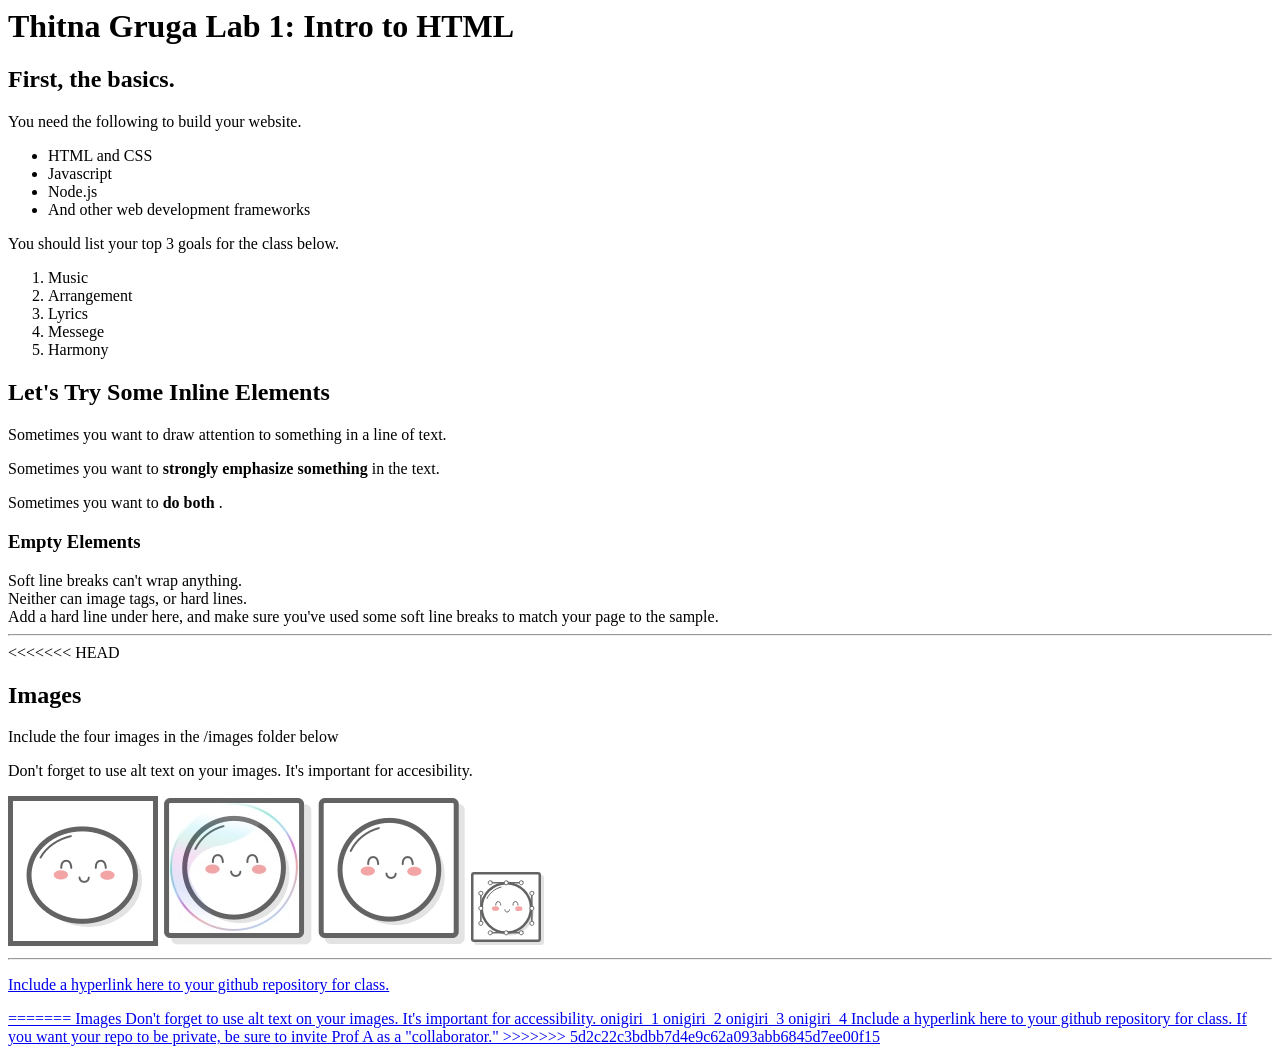
<file: client/lab_1/index.html>
<html> 

<body>

<h1> Thitna Gruga Lab 1: Intro to HTML</h1>

<h2> First, the basics.</h2>
<p> You need the following to build your website. </p>


<ul>
    <li> HTML and CSS </li>
    <li> Javascript </li>
    <li> Node.js </li>
    <li> And other web development frameworks </li>
</ul>

<p> You should list your top 3 goals for the class below. </p>

<ol>
    <li> Music </li>
    <li> Arrangement </li>
    <li> Lyrics </li>
    <li> Messege </li>
    <li> Harmony </li>
</ol>

<h2> Let's Try Some Inline Elements </h2>

<p> Sometimes you want to <en> draw attention to something </en> in a line of text. </p>
<p> Sometimes you want to <strong> strongly emphasize something </strong>in the text. </p>
<p> Sometimes you want to  <en> <strong> do both </strong> </en>.</p>

<h3> Empty Elements </h3>

Soft line breaks can't wrap anything.<br>
Neither can image tags, or hard lines.<br>
Add a hard line under here, and make sure you've used some soft line breaks to match your page to the sample.
<hr>

<<<<<<< HEAD
<h2> Images </h2>

<p> Include the four images in the /images folder below</p>
<p> Don't forget to use alt text on your images. It's important for accesibility. </p>

<img src="images/mochi.gif" alt="A GIF of a happy face">
<img src="images/mochi.jpg" alt="A happy face in a bubble">
<img src="images/mochi.png" alt="A happy face ">
<img src="images/mochi.svg" alt="A happy face in a box">

<hr>
<p><a href="https://github.com/thitna/INST377-Lab-Work" target="_blank"> Include a hyperlink here to your github
        repository for class. </p>

</body>

</html>
=======
Images 
Don't forget to use alt text on your images. It's important for accessibility.

onigiri_1
onigiri_2
onigiri_3
onigiri_4

Include a hyperlink here to your github repository for class.
If you want your repo to be private, be sure to invite Prof A as a "collaborator."
>>>>>>> 5d2c22c3bdbb7d4e9c62a093abb6845d7ee00f15
</file>
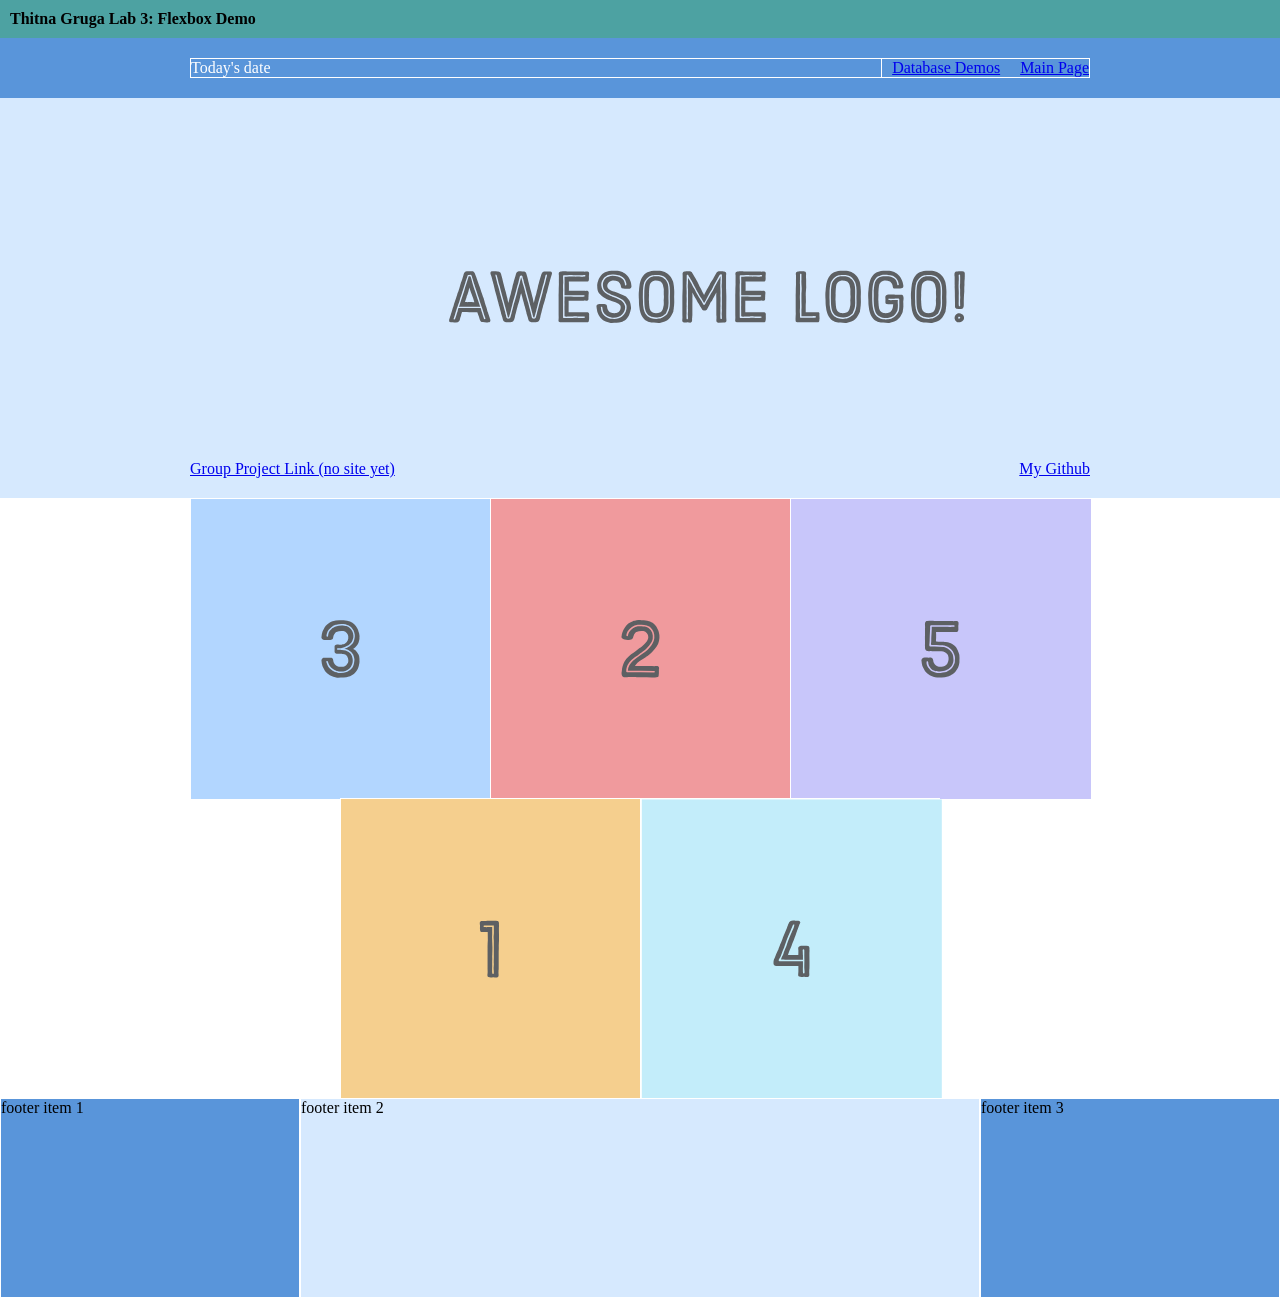
<file: client/lab_3/index.html>
<!DOCTYPE html>
<html lang='en'>
  <head>
    <meta charset='UTF-8'/>
    <title>Some Web Page</title>
    <link rel='stylesheet' href='styles.css'/>
  </head>


<body> 
      <div class = 'name'> 
          Thitna Gruga Lab 3: Flexbox Demo </div>


<div class='menu-container'> 
<div class = 'menu' >
    <div class = 'date'> Today's date </div> 
    <div class = 'signup'> 
        <a href ="data.html"> Database Demos </a>
    </div>
    <div class= 'login'> 
        <a href ="#"> Main Page </a>
    </div>
    </div>
    </div>


<div class ='header-container'> 
    <div class ='header'> 
        <div class= 'subscribe' > 
            <a href="#" > Group Project Link (no site yet) </a>
</div>
<div class='logo'> <img src='images/awesome-logo.svg' />  </div>
<div class='social'  > 
    <a href = "https://github.com/thitna/INST377-Lab-Work" > My Github </a>
</div>  
</div> 
</div>

<div class='photo-grid-container'>
    <div class='photo-grid'>
      <div class='photo-grid-item first-item'>
        <img src='images/one.svg'/>
      </div>
      <div class='photo-grid-item'>
        <img src='images/two.svg'/>
      </div>
      <div class='photo-grid-item'>
        <img src='images/three.svg'/>
      </div>
      <div class='photo-grid-item'>
        <img src='images/four.svg'/>
      </div>
      <div class='photo-grid-item last-item'>
        <img src='images/five.svg'/>
      </div>
    </div>
  </div>
  <div class='footer'>
    <div class='footer-item footer-one'>footer item 1</div>
    <div class='footer-item footer-two'>footer item 2</div>
    <div class='footer-item footer-three'>footer item 3</div>
  </div>
</body>
</html>
</file>
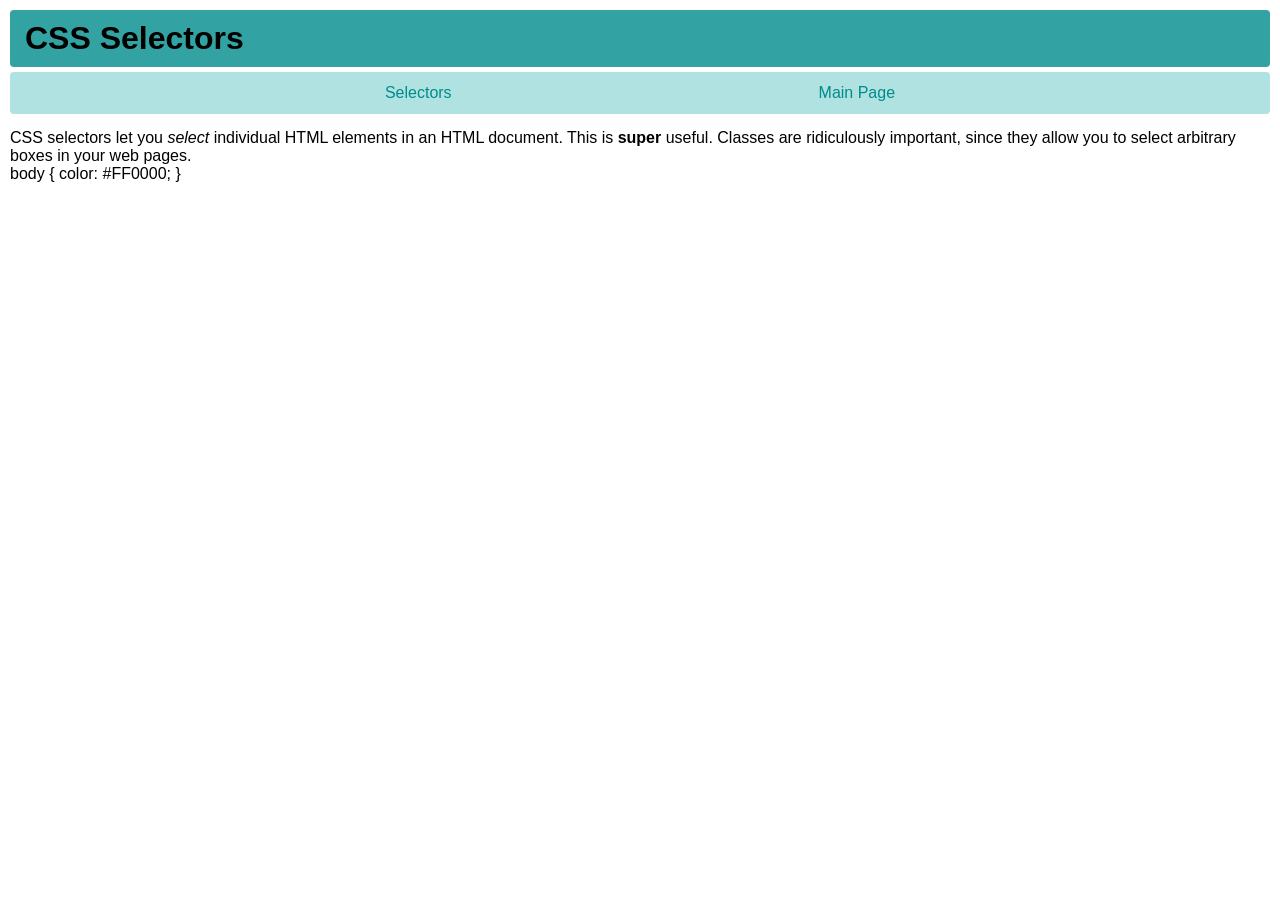
<file: client/lab_2/selectors.html>
<!DOCTYPE html>
<html lang="en" dir="ltr">

<head>
  <meta charset='UTF-8'/>
  <title>Hello, CSS</title>
  <link rel='stylesheet' href='styles.css'/>
</head>


<body class ="wrapper" > 

<h1 class= 'title'> CSS Selectors </h1>


<nav>  
  <a href="selectors.html">Selectors</a>
  <a href="index.html">Main Page</a>
</nav> 

<p> CSS selectors let you <em>select</em> individual HTML elements in an HTML document. This is <strong>super</strong> useful.
Classes are ridiculously important, since they allow you to select arbitrary boxes in your web pages. </p>

body {
    color: #FF0000;
  }

</body>

</html>
</file>
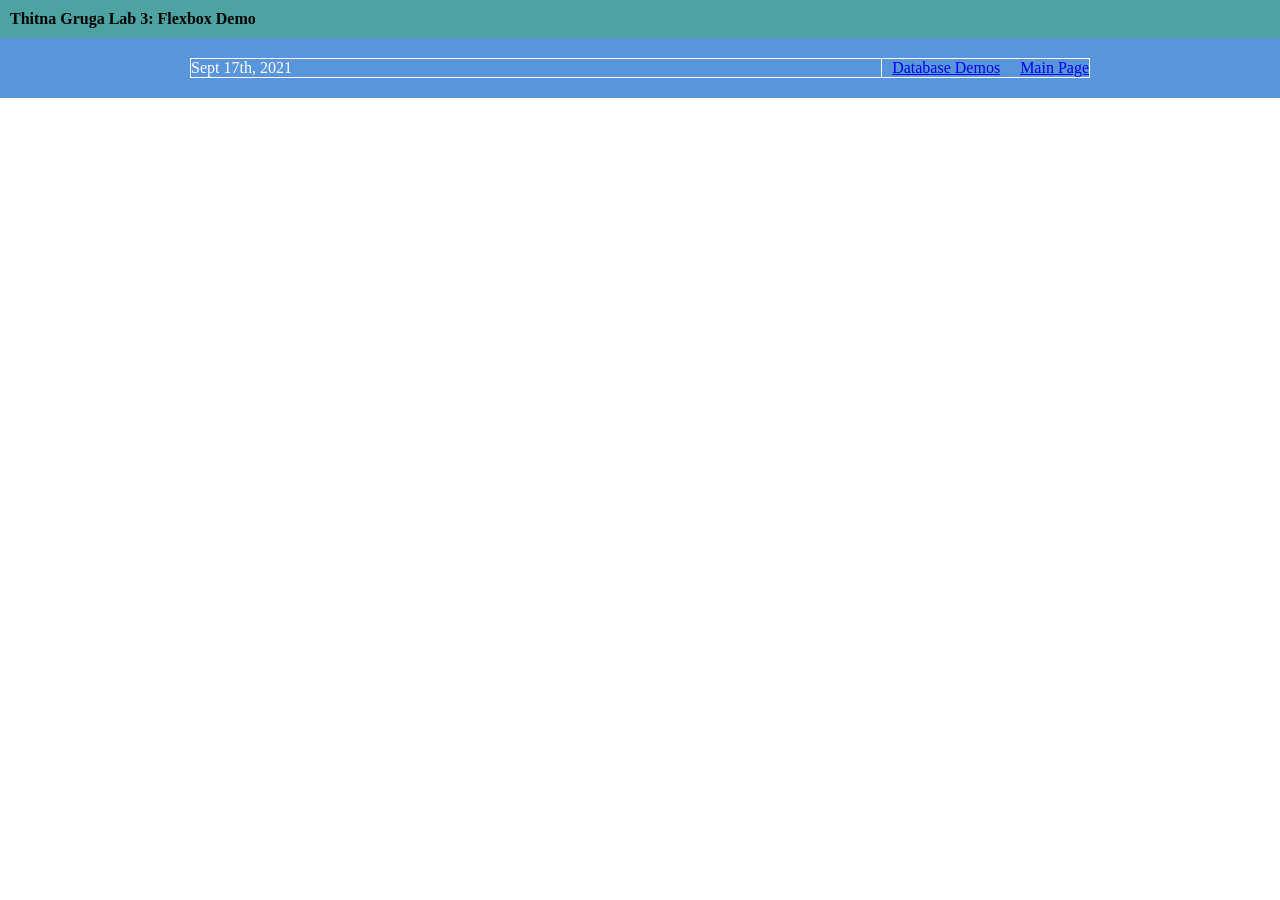
<file: client/lab_3/data.html>
<html lang="en" dir="ltr">
  <head>
    <meta charset="utf-8">
    <meta name='viewport' content='width=device-width, initial-scale=1.0, maximum-scale=1.0' />
    <title>Lab 3 - Database Demos</title>
    <link rel="stylesheet" href="styles.css">
  </head>
  <body>
    <div class='name'>
      Thitna Gruga Lab 3: Flexbox Demo
    </div>
    <div class='menu-container'>
      <div class='menu'>
        <div class='date'>Sept 17th, 2021</div>
        <div class='signup'>
          <a href="data.html">Database Demos</a>
        </div>
        <div class='login'>
          <a href="index.html">Main Page</a>
        </div>
      </div>
    </div>
</file>
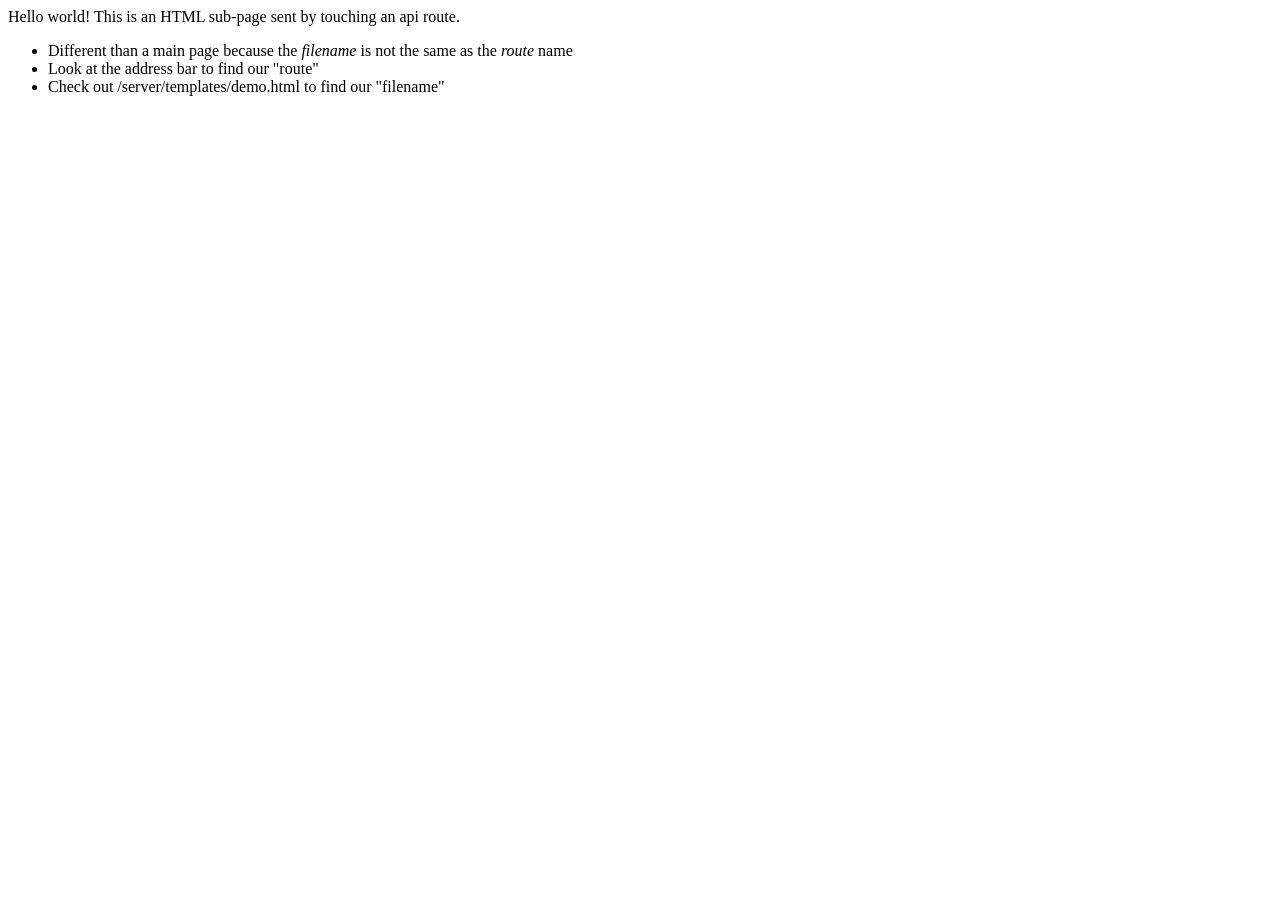
<file: server/templates/demo.html>
<html lang="en">
<head>
    <meta charset="UTF-8">
    <meta http-equiv="X-UA-Compatible" content="IE=edge">
    <meta name="viewport" content="width=device-width, initial-scale=1.0">
    <title>Demo a Page Send</title>
</head>
<body>
    Hello world! This is an HTML sub-page sent by touching an api route.
    <ul>
        <li>Different than a main page because the <em>filename</em> is not the same as the <em>route</em> name</li>
        <li>Look at the address bar to find our "route"</li>
        <li>Check out /server/templates/demo.html to find our "filename"</li>
    </ul>
</body>
</html>
</file>
<file: client/lab_3/styles.css>
* {
    margin: 0;
    padding: 0;
    box-sizing: border-box;
  }
  .name {
    text-align: left;
    padding: 10px;
    background: #4da2a2;
    font-weight: bold;
  }

  .menu-container {
    color: #fff;
    background-color: #5995DA;  /* Blue */
    padding: 20px 0;
    display: flex;
    justify-content: center;
    align-items: center;
  }
  
  .menu {
    border: 1px solid #fff;  /* For debugging */
    width: 900px;
    display: flex;
  justify-content: space-around;
  align-items: center;
  }
  .menu .date {
    margin-right: auto;
  }
  
  .menu .signup {
    border-left: 1px solid #fff;
    padding-left: 10px;
  }
  
  .links {
    border: 1px solid #fff;  /* For debugging */
    display: flex;
    justify-content: flex-end;
  }
  
  .login {
    margin-left: 20px;
  }
  
  .header-container {
    color: #5995da;
    background-color: #d6e9fe;
    display: flex;
    justify-content: center;
  }
  
  .header {
    width: 900px;
    height: 300px;
    display: flex;
    justify-content: space-between;
    align-items: center;
  }
  
  .social,
  .subscribe {
    margin-top: auto;
    margin-bottom: 20px;
  }
  
  .photo-grid-container {
    display: flex;
    justify-content: center;
  }
  
  .photo-grid {
    width: 900px;
    display: flex;
    justify-content: center;
    flex-wrap: wrap;
    flex-direction: row-reverse;
    align-items: center;
  }
  
  .photo-grid-item {
    border: 1px solid #fff;
    width: 300px;
    height: 300px;
  }
  
  .first-item {
    order: 1;
  }
  
  .last-item {
    order: -1;
  }
  
  .footer {
    display: flex;
    justify-content: space-between;
  }
  
  .footer-item {
    border: 1px solid #fff;
    background-color: #d6e9fe;
    height: 200px;
    flex: 1;
  }
  
  .footer-three {
    flex: 2;
  }
  
  .footer-one,
  .footer-three {
    background-color: #5995da;
    flex: initial;
    width: 300px;
  }
  
  /* Desktop Styles */
  @media only screen and (min-width: 961px) {
    .page {
      width: 960px;
      margin: 0 auto;
    }
  
    .feature-1,
    .feature-2,
    .feature-3 {
      width: 33.3%;
    }
  
    .header {
      height: 400px;
    }
  }
  
  /* Tablet Styles */
  @media only screen and (min-width: 401px) and (max-width: 960px) {
    .sign-up,
    .feature-1,
    .feature-2,
    .feature-3 {
      width: 50%;
    }
  }
</file>
<file: client/lab_2/styles.css>
* 

{
    box-sizing: border-box;
  }
  
  p {
    padding:0;
    margin:0;
  }
  
  a {
    text-decoration: none;
    padding: 2px;
  }
  
  a:hover {
    background-color: springgreen;
    display: inline-block;
    border-radius: 2px;
  }
  
  nav {
    background-color: rgba(59, 182, 182, 0.4);
    display: flex;
    flex-flow: row wrap;
    border-radius: 4px;
    justify-content: space-evenly;
    padding: 10px;
    margin-bottom: 15px;
  }
  
  nav a {
    color: rgba(0,139, 139, 1);
  }
  
  
  /* Page styles */
  .wrapper {
    display:flex;
    flex-direction: column;
    font-family: ‘Segoe UI’, Candara, ‘Bitstream Vera Sans’, ‘DejaVu Sans’, ‘Bitsream Vera Sans’, ‘Trebuchet MS’, Verdana, ‘Verdana Ref’, sans-serif;
    margin:10px;
  }
  
  .title{
    display: inline-block;
    background-color: rgba(0,139, 139,0.8);
    border-radius: 4px;
    padding: 10px 15px;
    margin: 0;
    margin-bottom: 5px;
  }
  
  .subtitle {
    color: rgba(0,0,0,0.8);
    margin: 0px;
    margin-bottom: 5px;
  }
  
  .default{
    margin-bottom: 5px;
  }
  
  .section_1 {
    display: flex;
    justify-content: space-around;
    flex-flow: row wrap;
    background-color: #EFEFEF;
    border: 2px dashed;
    border-radius: 4px;
    padding: 10px;
    margin-bottom: 15px;
    margin-top: 5px;
  }
  
  .section_2 {
    background-color: skyblue;
    border: 1px dashed #000;
    border-radius: 4px;
    padding: 15px;
    margin: 20px 25px;
  }
  
  .section_2 .subtitle {
    margin: 0;
    margin-bottom: 15px;
  }
  
  .section_3 {
    margin-bottom: 25px;
  }
  
  .section_4 {
    display: flex;
    flex-flow: row nowrap;
    justify-content: space-evenly;
  }
  
  .section_4 .text {
    display: block;
  }
  
  .section_4 div.left{
    display: block;
    border-radius: 4px;
    background-color: #ff8c00a6;
    padding: 10px 30px;
    max-width: 300px;
  }
  
  .section_4 .left ul {
    list-style: circle;
    margin:0;
    padding:0;
  }
  
  .section_4 div.right{
    display: block;
    border-radius: 4px;
    background-color: #ffe100a6;
    padding: 10px;
    max-width: 300px;
  }
  
  /* Slide styles */
  
  div.carousel {
    width: 100px;
    text-align: center;
    overflow: hidden;
  }
  
  div.carousel .slides {
    display: flex;
    overflow-x: auto;
    scroll-snap-type: x mandatory;  
    scroll-behavior: smooth;
    -webkit-overflow-scrolling: touch;
  }
  .slides::-webkit-scrollbar {
    width: 10px;
    height: 10px;
  }
  .slides::-webkit-scrollbar-thumb {
    background: black;
    border-radius: 10px;
  }
  .slides::-webkit-scrollbar-track {
    background: transparent;
  }
  
  .slides > img {
    scroll-snap-align: start;
    flex-shrink: 0;
    width: 100px;
    height: 100px;
    margin-right: 50px;
    border-radius: 10px;
    background: #eee;
    transform-origin: center center;
    transform: scale(1);
    transition: transform 0.5s;
    position: relative;
    
    display: flex;
    justify-content: center;
    align-items: center;
    font-size: 100px;
  }
  
  img {
    object-fit: cover;
    position: absolute;
    top: 0;
    left: 0;
    width: 100%;
    height: 100%;
  }
</file>
